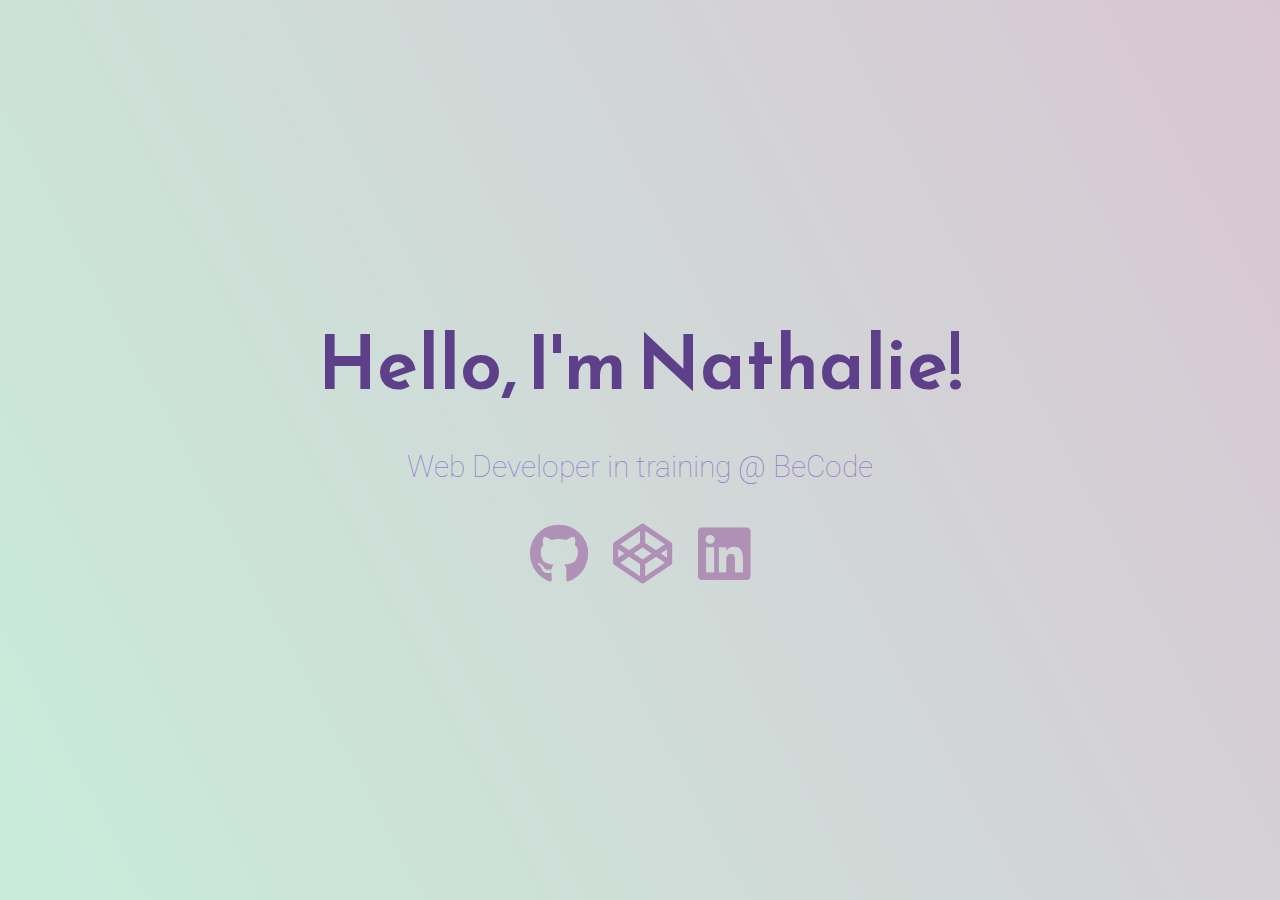
<file: index.html>
<!DOCTYPE html>
<html>
<head>
	<meta charset="utf-8">
	<meta http-equiv="X-UA-Compatible" content="IE=edge">
	<meta name="viewport" content="width=device-width, initial-scale=1.0">

	<title>Nathalie Homepage</title>

	<link rel="icon" href="icecream.svg" type="image/png" />

	<link href="https://fonts.googleapis.com/css?family=Reem+Kufi|Roboto:300" rel="stylesheet">
	<link href="https://use.fontawesome.com/releases/v5.13.1/css/all.css" rel="stylesheet">
	<link rel="stylesheet" href="reset.css">
	<link rel="stylesheet" href="styles.css">
	<link rel="stylesheet" href="pastel.css">
</head>
<body>
	<main>
		<div class="intro">Hello, I'm Nathalie!</div>
		<div class="tagline">Web Developer in training @ BeCode</div>
		<!-- Find your icons from here - https://fontawesome.com/icons?d=gallery&s=brands -->
		<div class="icons-social">
			<a target="_blank" href="https://github.com/sanbimu">
                        <i class="fab fa-github" aria-hidden="true" title="Github"></i>
                        <span class="sr-only">Github</span>
                        </a>
                        <a target="_blank" href="https://codepen.io/sanbimu-sanbmo">
		        <i class="fab fa-codepen" aria-hidden="true" title="CodePen"></i>
		        <span class="sr-only">CodePen</span>
			</a>
                        <a target="_blank" href="https://www.linkedin.com/in/nathalie-appaerts">
                        <i class="fab fa-linkedin" aria-hidden="true" title="LinkedIn"></i>
                        <span class="sr-only">LinkedIn</span>
                        </a>		
                  </div>
	</main>
</body>
</html>
</file>
<file: styles.css>
/* Typography */

html {
	font-family: 'Roboto', sans-serif;
}

@media (min-width: 576px) {
	html {
		font-size: 14px;
	}
}

@media (min-width: 768px) {
	html {
		font-size: 16px;
	}
}

@media (min-width: 992px) {
	html {
		font-size: 18px;
	}
}

@media (min-width: 1200px) {
	html {
		font-size: 20px;
	}
}

.icons-social i {
	font-size: 3em;
}

/* Custom Styles */

main {
	display: flex;
	flex-direction: column;
	min-height: 100vh;
	justify-content: center;
	padding: 0 30px;
	text-align: center;
}

main > .intro {
	font-family: 'Reem Kufi', sans-serif;
	font-size: 3.75em;
	font-weight: 600;
}

main > .tagline {
	font-size: 1.5rem;
	margin: 1.5rem 0;
	font-weight: 50;
}

.icons-social i {
	padding: 10px;
}

.icons-social a {
  text-decoration: none;
}

.devto {
	margin-bottom: -0.20rem;
}

.devto svg {
	margin-bottom: -0.20rem;
	margin-left: 0.675rem;;
	width: 2.65rem;
	height: 2.65rem;
}
</file>
<file: pastel.css>
/* Theme */

main {
	background-image: linear-gradient(62deg, #c8ecda 0%, #d9c6d4 100%);
}

.intro {
	color: #5d3f8a;
}

.tagline {
	color: #5b13c681;
}

.icons-social a {
	color: #a475aaba;
}

.icons-social a svg path{
	fill: #eff1e6;
}
</file>
